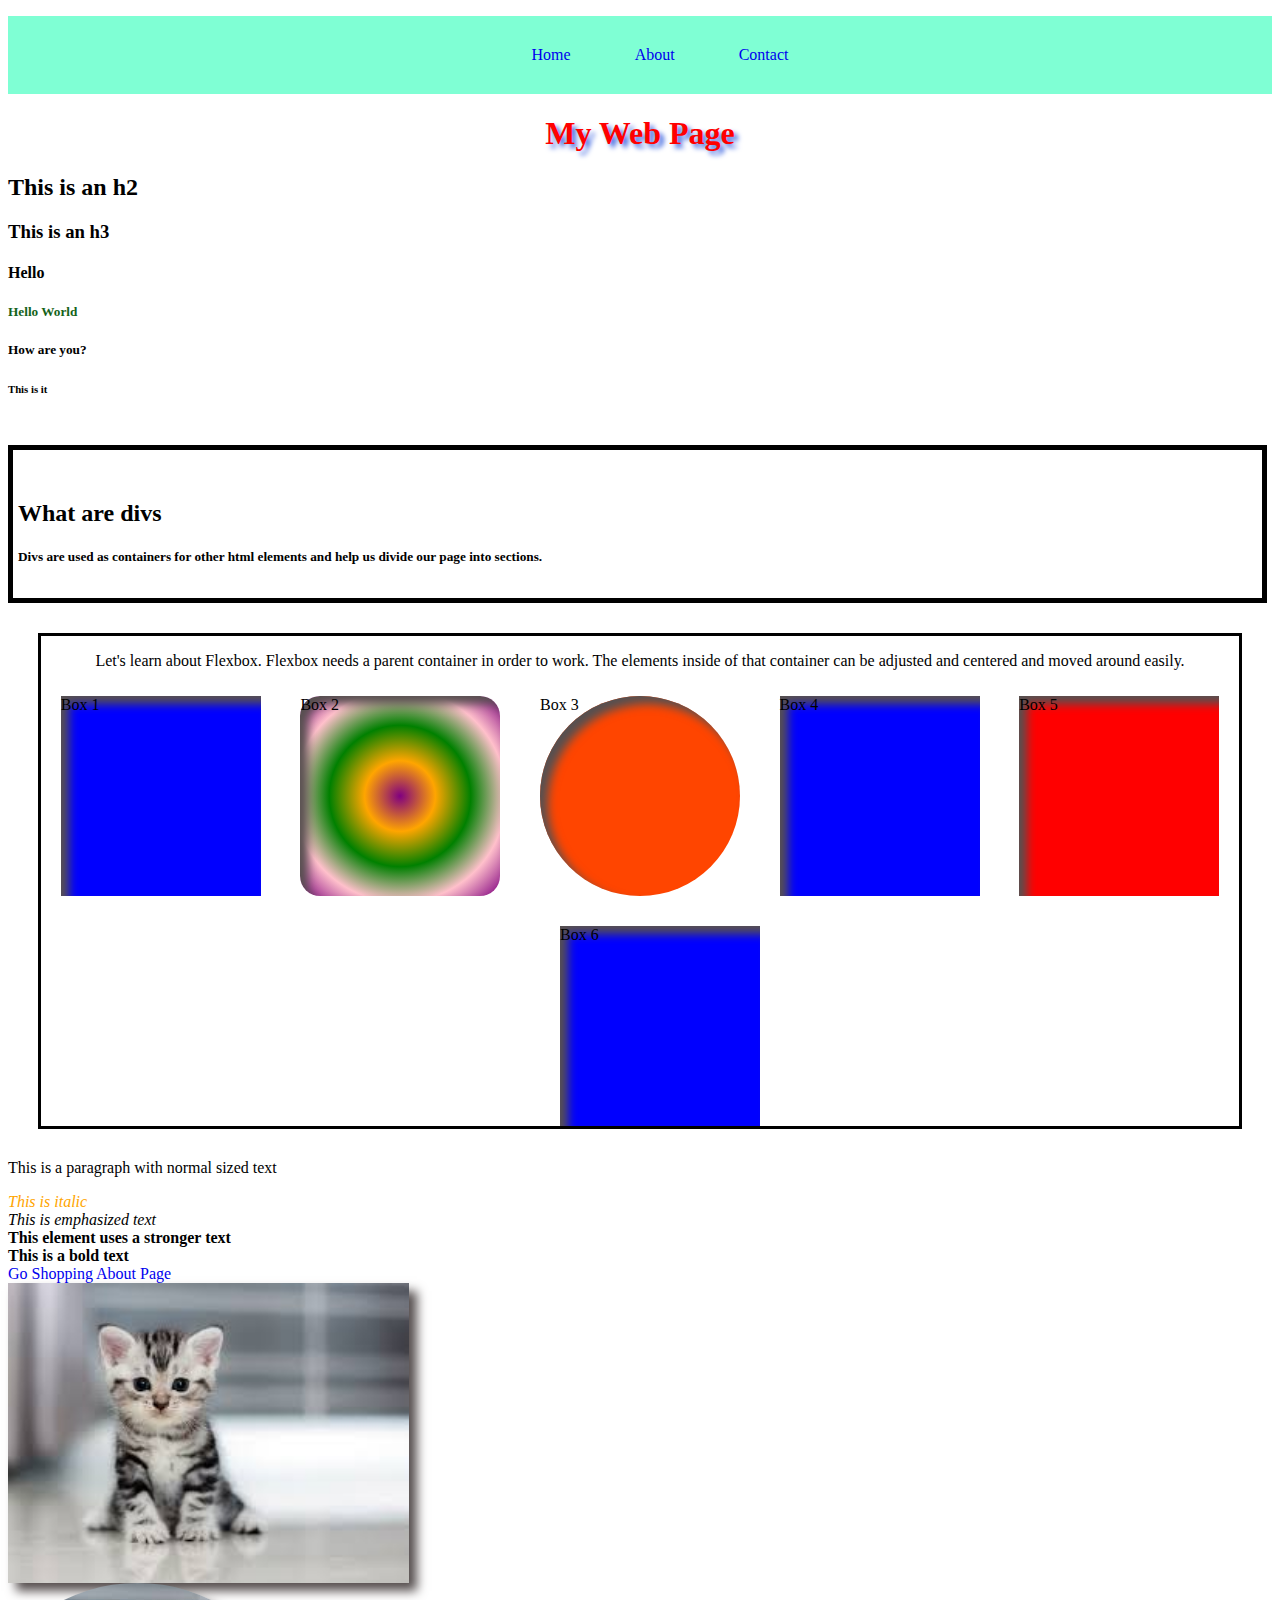
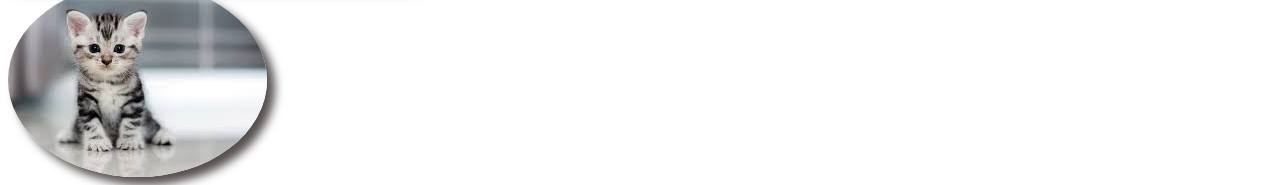
<file: index.html>
<!DOCTYPE html>
<html lang="en">
<head>
    <meta charset="UTF-8">
    <meta name="viewport" content="width= , initial-scale=1.0">
    <title>Coding Practice</title>
    <link rel="stylesheet" href="style.css">
</head>
<body>
    <header>
        <nav>
            <ul>
                <a href="index.html"><li>Home</li></a>
                <a href="about.html"><li>About</li></a>
                <a href="contact.html"><li>Contact</li></a>
            </ul>
        </nav>
    </header>

    <main>
    <h1>My Web Page</h1>
    <h2>This is an h2</h2>
    <h3>This is an h3</h3>
    <h4>Hello</h4>
    <h5 class="title">Hello World</h5>
    <h5>How are you?</h5>
    <h6>This is it</h6>

    <div class="container">
        <h2>What are divs</h2>
         <h5>Divs are used as containers for other html elements and help us divide our page into sections.</h5>
         
    </div>

    <div class="flex">
        <p>
            Let's learn about Flexbox. Flexbox needs a parent container in order to work. The elements inside of that container
            can be adjusted and centered and moved around easily.
        </p>
    
        <div class="box" id="box1">Box 1</div>
        <div class="box" id="box2">Box 2</div>
        <div class="box" id="box3">Box 3</div>
        <div class="box" id="box4">Box 4</div>
        <div class="box" id="box5">Box 5</div>
        <div class="box" id="box6">Box 6</div>
    </div>
    <!-- body>header>nav>ul>li*3+main>section*3>article*2+footer>section>article+ -->
   
         <section>
             <p>This is a paragraph with normal sized text</p>
             <i id="italic">This is italic</i><br>
             <em>This is emphasized text</em><br>
             <strong>This element uses a stronger text</strong><br>
             <b>This is a bold text</b><br>
         </section>
         <a href="https://amazon.com">Go Shopping</a>
         <a href="about.html">About Page</a>

         <img src="download.jpeg" alt="kitten" height="300">

         <a href="https://petfinder.com"><img src="download.jpeg" alt="kitten" class="circle-img"></a>
        
     </main>
</body>
</html>
</file>
<file: style.css>
h1 {
    color: red;
    text-align: center;
    text-shadow: 4px 4px 5px royalblue;
}

.title {
    color: rgb(20, 99, 26);
}

#italic {
    color: orange;
}

nav{
    background: aquamarine;
    text-align: center;
}

a{
    text-decoration-line: none;
}

nav ul{
    list-style: none;
}

nav li{
    display: inline-block;
    padding: 30px;
}

.container {
    border: 5px solid;
    margin: 50px 5px 25px 0px;
    padding: 30px 5px 10px 5px;
}

.box{
    height: 200px;
    width: 200px;
    background: blue;
    margin: 10px 0px;
    box-shadow: 8px 8px 10px rgb(87, 80, 80) inset;
    margin: 10px;
}

@keyframes fadeMe{
    0% {
        opacity: 1;
    }
    100% {
        opacity: 0;
    }
}

#box1{
    animation-name: fadeMe;
    animation-duration: 4s;
    animation-iteration-count: infinite;
    animation-timing-function: linear;
}

@keyframes rotation {
    0% {transform: rotate(90deg);}
    50% {transform: rotate(180deg);}
    100% {transform: rotate(360deg);}
}

#box2 {
    animation-name: rotation;
    animation-duration: 5s;
    animation-iteration-count: 4s;
    animation-timing-function: ease-in-out;
    border-radius: 10%;
    background-image: radial-gradient(circle, purple, orange, green, pink, purple);
}

@keyframes getBigger {
    0%{transform: scale(1);}
    50%{transform: scale(2);}
    100%{transform: scale(.5);}
}

#box3{
    animation: getBigger infinite 8s ease-in;
    border-radius: 50%;
    background: orangered;
}

@keyframes changeColors {
    0%{background: palevioletred;}
    25%{background: olivedrab;}
    50%{background: rgb(241, 29, 213);}
    100%{background: bisque;}
}

#box4{
    animation: changeColors 3s 2s forwards;
}

@keyframes moveBox{
    0%{left: 0px; top: 0px;}
    25%{left: 100px; top: 0px;}
    50%{left: 100px; top: 200px;}
    75%{left: 0px; top: 200px;}
    100%{left: 0px; top: 0px;}
}

#box5{
    animation: moveBox 5s 3s;
    background: red;
    position: relative;
}

#box6{
    top: 10px;
    left: 20px;
    position: relative;
}

/* html{
    background-image: url(download.jpeg);
    background-repeat: no-repeat;
    background-size: cover;
} */

/* html {
    background-image: radial-gradient(blue, green, purple);
} */

.circle-img{
    border-radius: 50%;
}
img{
    box-shadow: 8px 8px 10px rgb(87, 80, 80);
    display: block;
}

.flex{
    margin: 30px;
    border: 3px solid black;
    display: flex;
    flex-wrap: wrap;
    justify-content: space-around;
    /* flexbox foggy */
}
</file>
